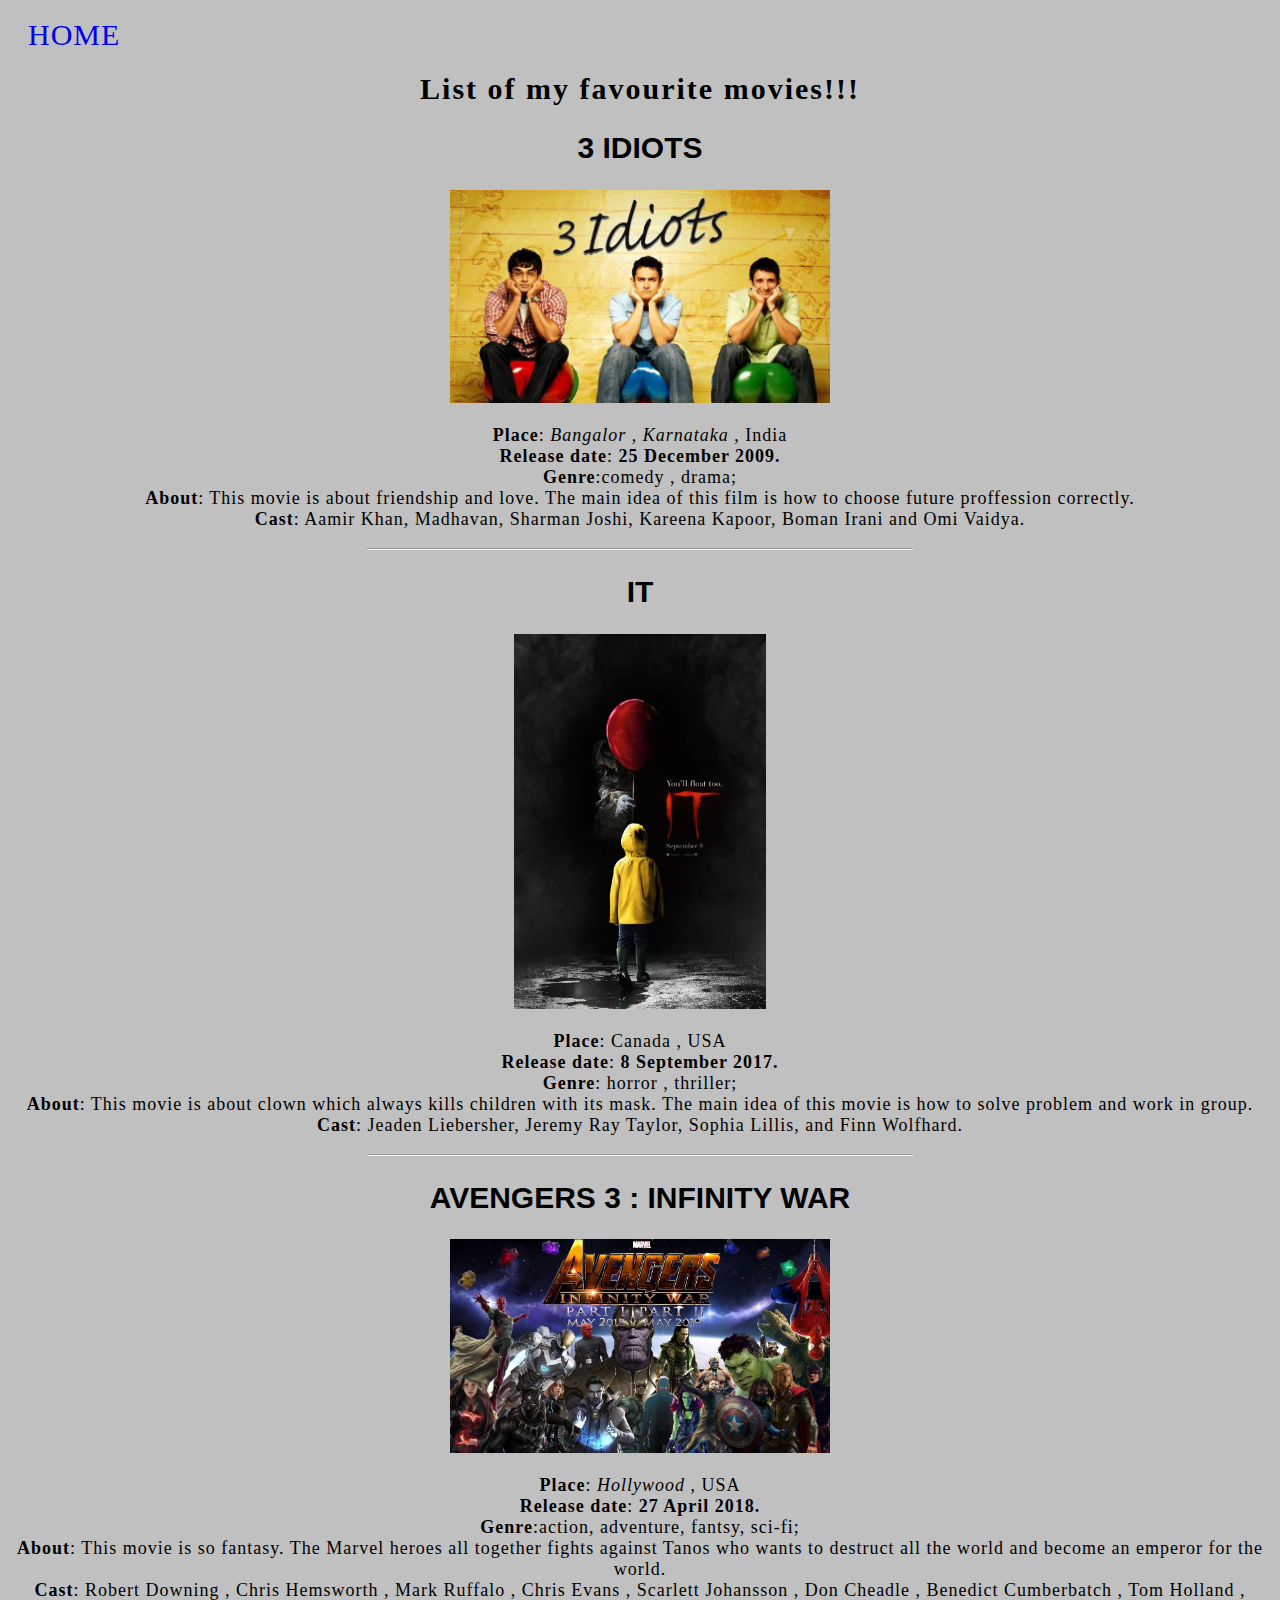
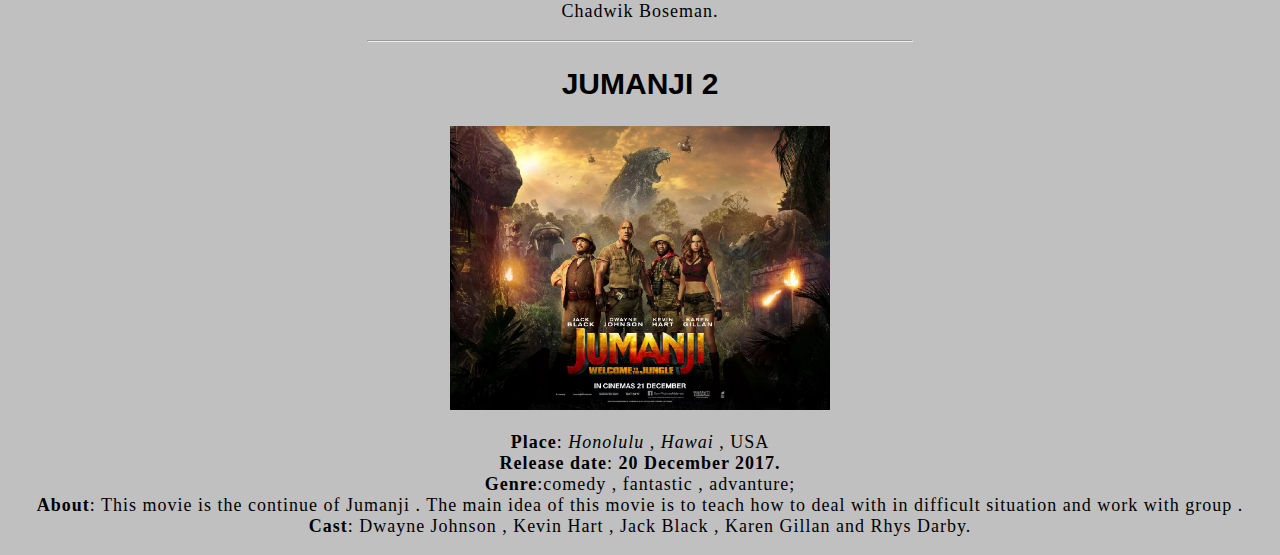
<file: movies.html>
<!DOCTYPE html>
<html>
<head>
	<title> My favourite movies!!!</title>
	<link rel="stylesheet" type="text/css" href="style.css">
</head>
<body style="background-color: silver">
	<p id="paragraph"><a href="index.html">HOME</a></p>
	<center>
<h1>List of my favourite movies!!!</h1>
<h2 align="center"> 3 IDIOTS</h2>
 <a href="https://m.imdb.com/title/tt1187043/?ref_=fn_al_tt_0"><img src="photo_2018-11-13_16-25-05.jpg" style="width: 30%" height="40%"></a>
	<p> <b>Place</b>: <em>Bangalor , Karnataka</em> , India <br>
		<b>Release date</b>: <b>25 December 2009. </b><br>
		<b>Genre</b>:comedy , drama; <br>
		<b>About</b>: This movie is  about friendship and love. The main idea of this film is  how to choose future proffession correctly.<br>
		<b> Cast</b>: Aamir Khan, Madhavan, Sharman Joshi, Kareena Kapoor, Boman Irani and Omi Vaidya.
		<hr width="43%" height="20%" align="center" style="color: black">
	<h2 align="center">IT</h2>
	<a href="https://m.imdb.com/title/tt1396484/?ref_=fn_al_tt_0"><img src="photo_2018-11-13_16-43-01.jpg" width="20%" height="10%"></a>
	<p> <b>Place</b>: Canada , USA <br>
		<b>Release date</b>: <b>8 September 2017.</b><br>
		<b>Genre</b>: horror , thriller; <br>
		<b>About</b>: This movie is about clown which always kills children with its mask. The main idea of this movie is how to solve problem and work in group.<br>
		<b> Cast</b>: Jeaden Liebersher, Jeremy Ray Taylor, Sophia Lillis,  and Finn Wolfhard.
	</p>
	<hr width="43%" height="20%" align="center" style="color: black">
	<h2 align="center">AVENGERS 3 : INFINITY WAR</h2>
	<a href="https://m.imdb.com/title/tt4154756/?ref_=fn_al_tt_3"><img src="photo_2018-11-13_17-05-28.jpg" style="width: 30%" height="40%"></a>
	<p> <b>Place</b>: <em>Hollywood</em> , USA <br>
		<b>Release date</b>: <b>27 April 2018. </b><br>
		<b>Genre</b>:action, adventure, fantsy, sci-fi; <br>
		<b>About</b>: This movie is so fantasy. The Marvel heroes all together fights against Tanos who wants to destruct all the world and become an emperor for the world.<br>
		<b> Cast</b>: Robert Downing , Chris Hemsworth , Mark Ruffalo , Chris Evans , Scarlett Johansson , Don Cheadle , Benedict Cumberbatch , Tom Holland , Chadwik Boseman.
	</p>
	<hr width="43%" height="20%" align="center" style="color: black">
    <h2 align="center">JUMANJI 2</h2>
    <a href="https://m.imdb.com/title/tt2283362/?ref_=fn_al_tt_0"><img src="photo_2018-11-13_17-06-56.jpg" style="width: 30%" height="40%"></a>
    <p> <b>Place</b>: <em>Honolulu , Hawai</em> , USA <br>
		<b>Release date</b>: <b>20 December 2017. </b><br>
		<b>Genre</b>:comedy , fantastic , advanture; <br>
		<b>About</b>: This movie is the continue of Jumanji . The main idea of this movie is to teach how to deal with in difficult situation and work with group .<br>
		<b> Cast</b>: Dwayne Johnson , Kevin Hart , Jack Black , Karen Gillan and Rhys Darby.
	</p>
	</center>
</body>
</html>
</file>
<file: style.css>
h2{	font-family: arial;
	font-size: 30px;
	color: black;
	text-align: center;
}
	#school{
text-align: left;
font-family: fantasy;
	} 
p{
	font-family: rubius;
	font-size: 18px;
	color: black;
	letter-spacing: 1px;
}
h1{
	font-family: verdana;
	font-size: 30px;
	color: black;
	letter-spacing: 2px;
	text-align: center;
}
ul{
	font-family: verdana;
	font-size: 18px;
	color: black;
	letter-spacing: 3px
}
pre{
	font-family: georgia;
	font-size: 30px;
	color: black;
	letter-spacing: 2px
}
#paragraph {
	margin-left: 20px;
}
#paragraph a {
	text-decoration: none;
	font-size: 30px;
}
#paragraph a:hover{
	color: black;
}
#mark {
	margin-left: 20px;
}
#mark a{
	text-decoration: none;
	font-size: 30px;
}
#mark a:hover{
	color: black;
}
hr{
	color: black;
}
</file>
